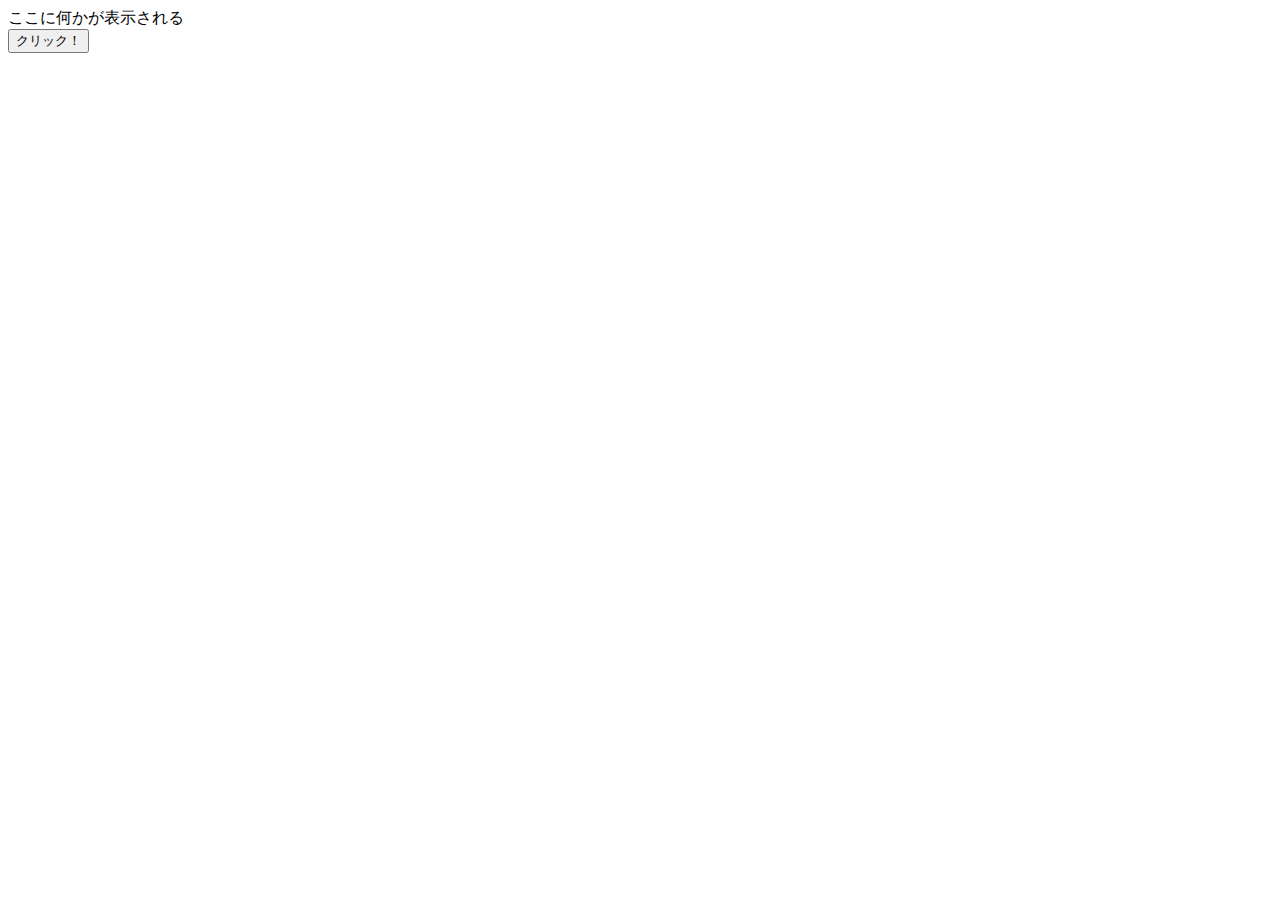
<file: 01_テキスト/00_JavaScriptで遊んでみよう/index.html>
<!DOCTYPE html>
<html lang="ja">
  <head>
    <meta charset="UTF-8" />
    <meta http-equiv="X-UA-Compatible" content="IE=edge" />
    <meta name="viewport" content="width=device-width, initial-scale=1.0" />
    <title>JavaScriptで遊んでみよう</title>
  </head>
  <body>
    <div id="display">ここに何かが表示される</div>
    <button id="button">クリック！</button>

    <script>
      const display = document.getElementById("display")
      const button = document.getElementById("button")
      let count = 0

      button.onclick = function () {
        count += 1
        display.textContent = count
      }
    </script>
  </body>
</html>
</file>
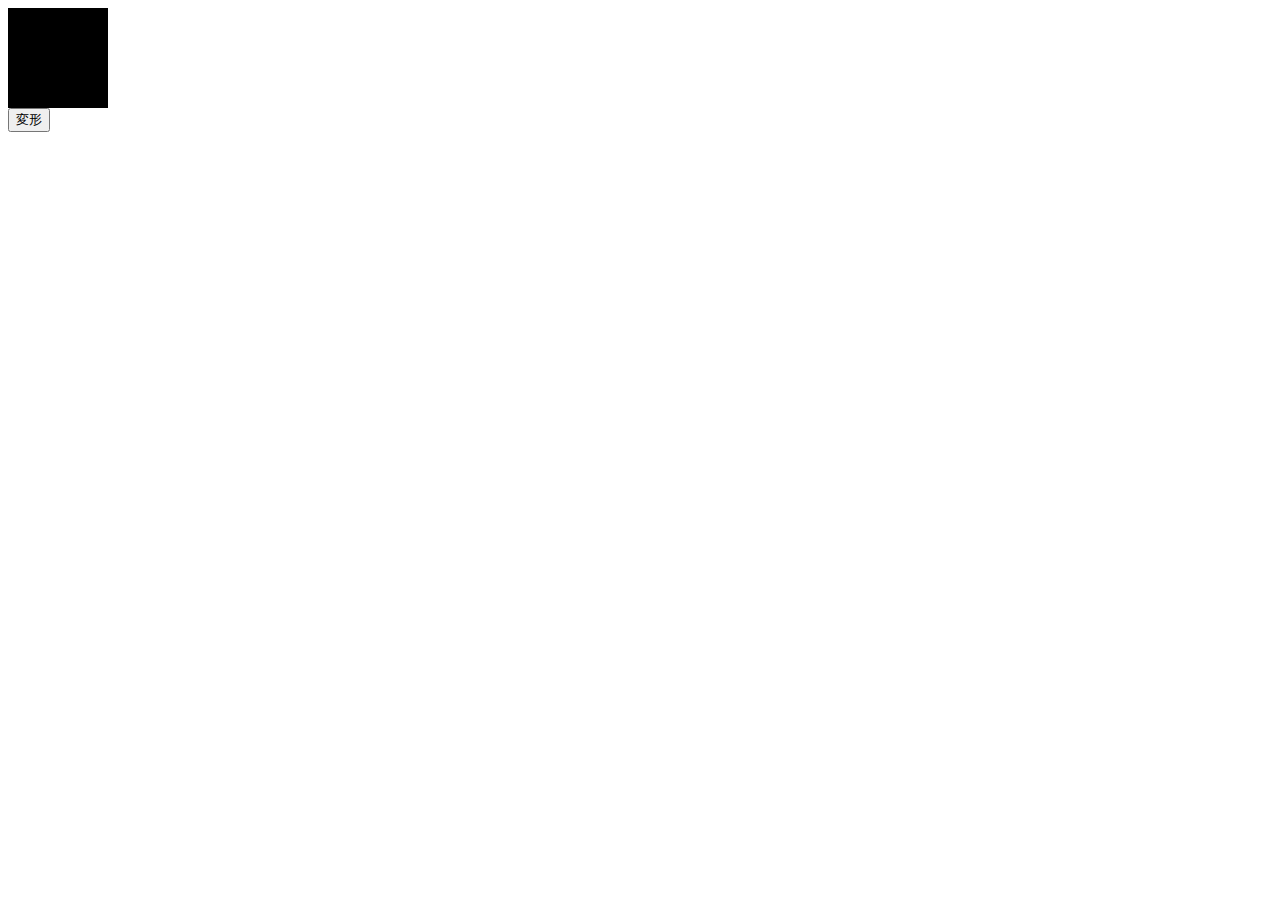
<file: 02_レシピ/01_□と○/index.html>
<!--
  1. "!"と入力して、tabキーを押し、HTMLの雛形を作成する。
  2. script要素でmain.jsを読み込む。
-->
<!DOCTYPE html>
<html lang="ja">
  <head>
    <meta charset="UTF-8" />
    <meta name="viewport" content="width=device-width, initial-scale=1.0" />
    <title>Document</title>
    <link rel="stylesheet" href="style.css" />
  </head>
  <body>
    <div id="figure" class="transition square"></div>

    <button id="button">変形</button>

    <script src="./main.js"></script>
  </body>
</html>
</file>
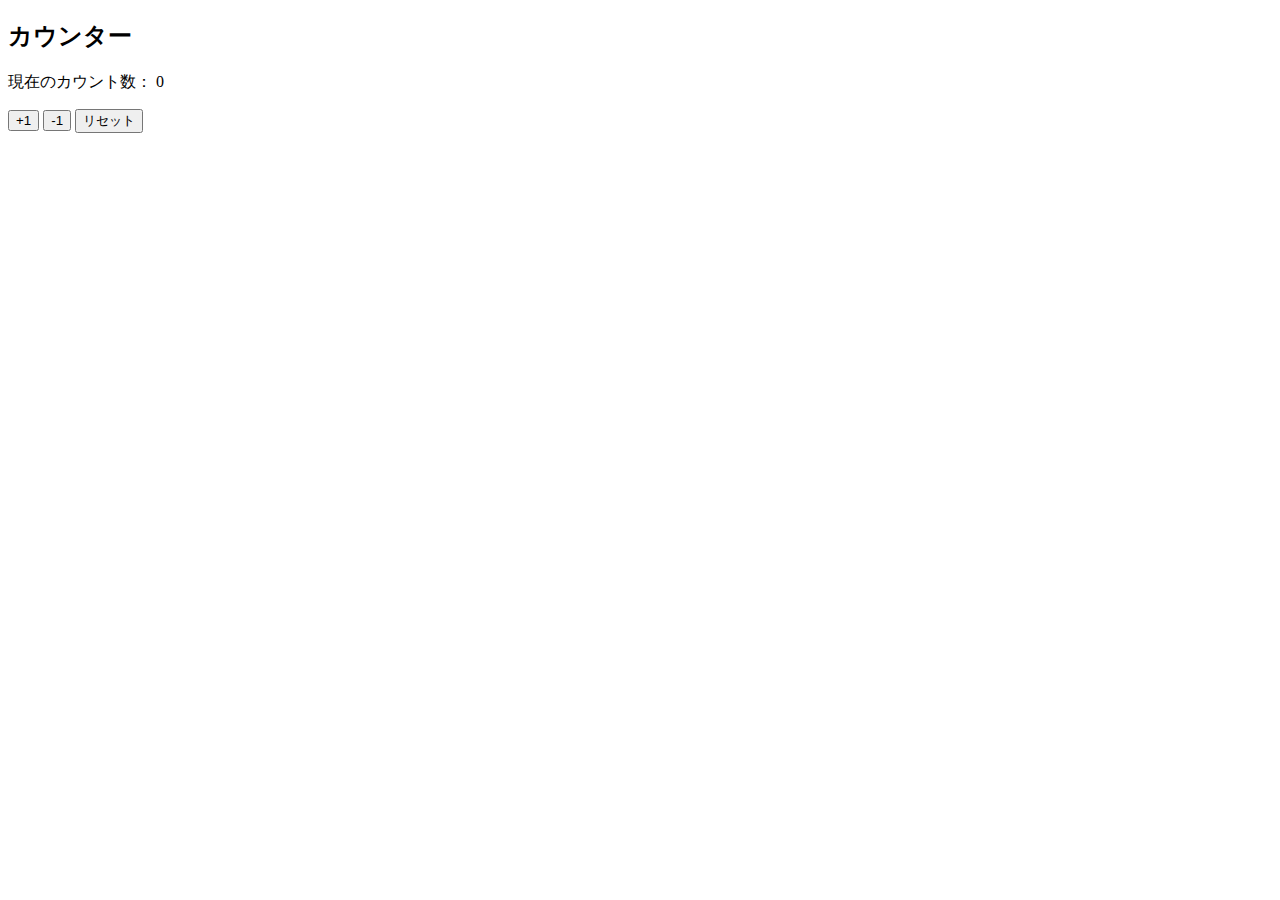
<file: 02_レシピ/01_カウンター/index.html>
<!--
  1. "!"と入力して、tabキーを押し、HTMLの雛形を作成する。
  2. script要素でmain.jsを読み込む。
-->
<!DOCTYPE html>
<html lang="ja">
  <head>
    <meta charset="UTF-8" />
    <meta name="viewport" content="width=device-width, initial-scale=1.0" />
    <title>Document</title>
  </head>
  <body>
    <div>
      <h2>カウンター</h2>
      <p>
        現在のカウント数：
        <span id="count-number">0</span>
      </p>
      <button id="plus-one">+1</button>
      <button id="minus-one">-1</button>
      <button id="reset">リセット</button>
    </div>
    <script src="main.js"></script>
  </body>
</html>
</file>
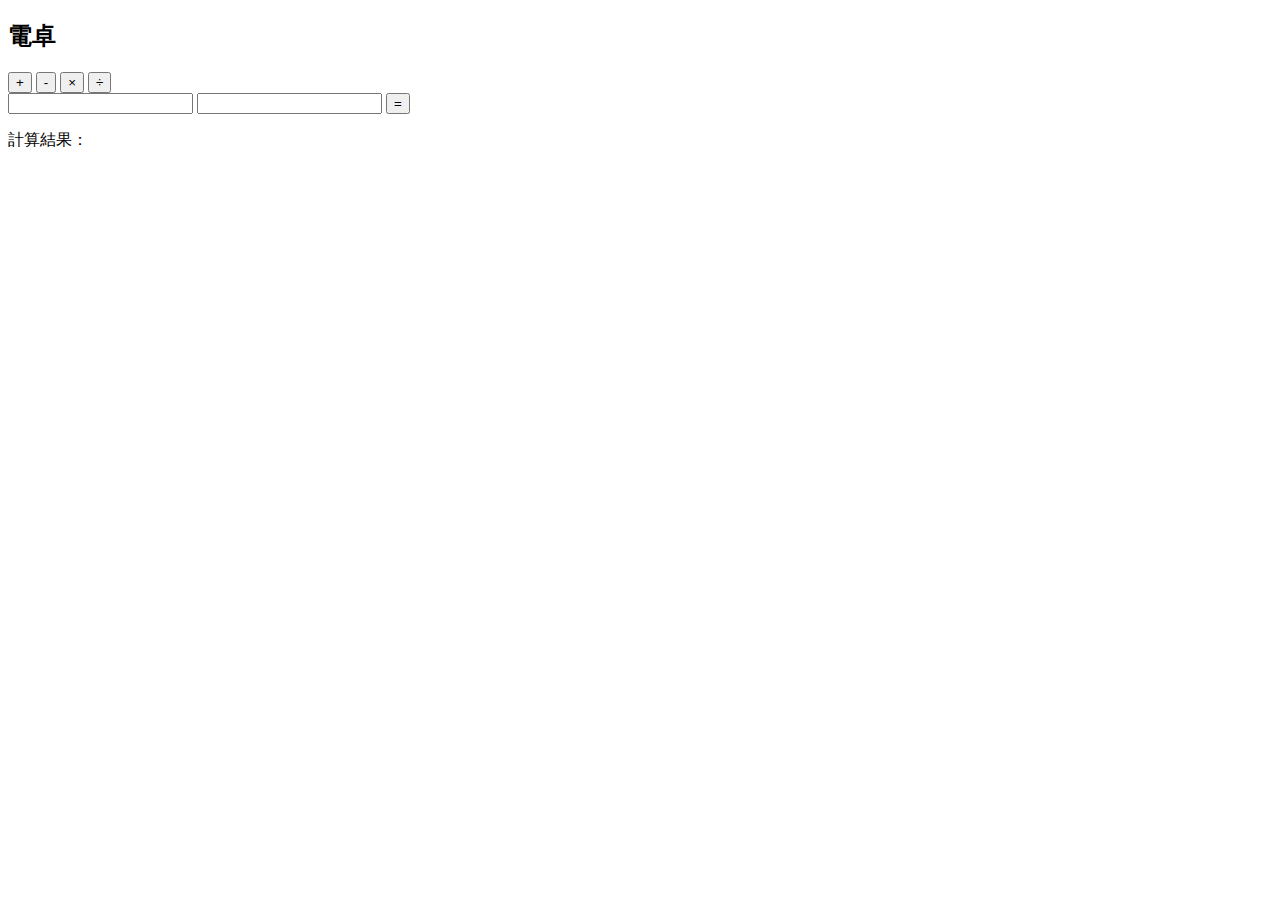
<file: 02_レシピ/01_電卓/index.html>
<!DOCTYPE html>
<html lang="ja">
  <head>
    <meta charset="UTF-8" />
    <meta name="viewport" content="width=device-width, initial-scale=1.0" />
    <title>Document</title>
  </head>
  <body>
    <h2>電卓</h2>
    <div>
      <button id="plus">+</button>
      <button id="minus">-</button>
      <button id="multiply">×</button>
      <button id="divide">÷</button>
    </div>
    <div>
      <input type="number" id="number1" />
      <span id="operator"></span>
      <input type="number" id="number2" />
      <button id="equal">=</button>
    </div>
    <div>
      <p>
        計算結果：
        <span id="result"></span>
      </p>
    </div>
    <script src="main.js"></script>
  </body>
</html>
</file>
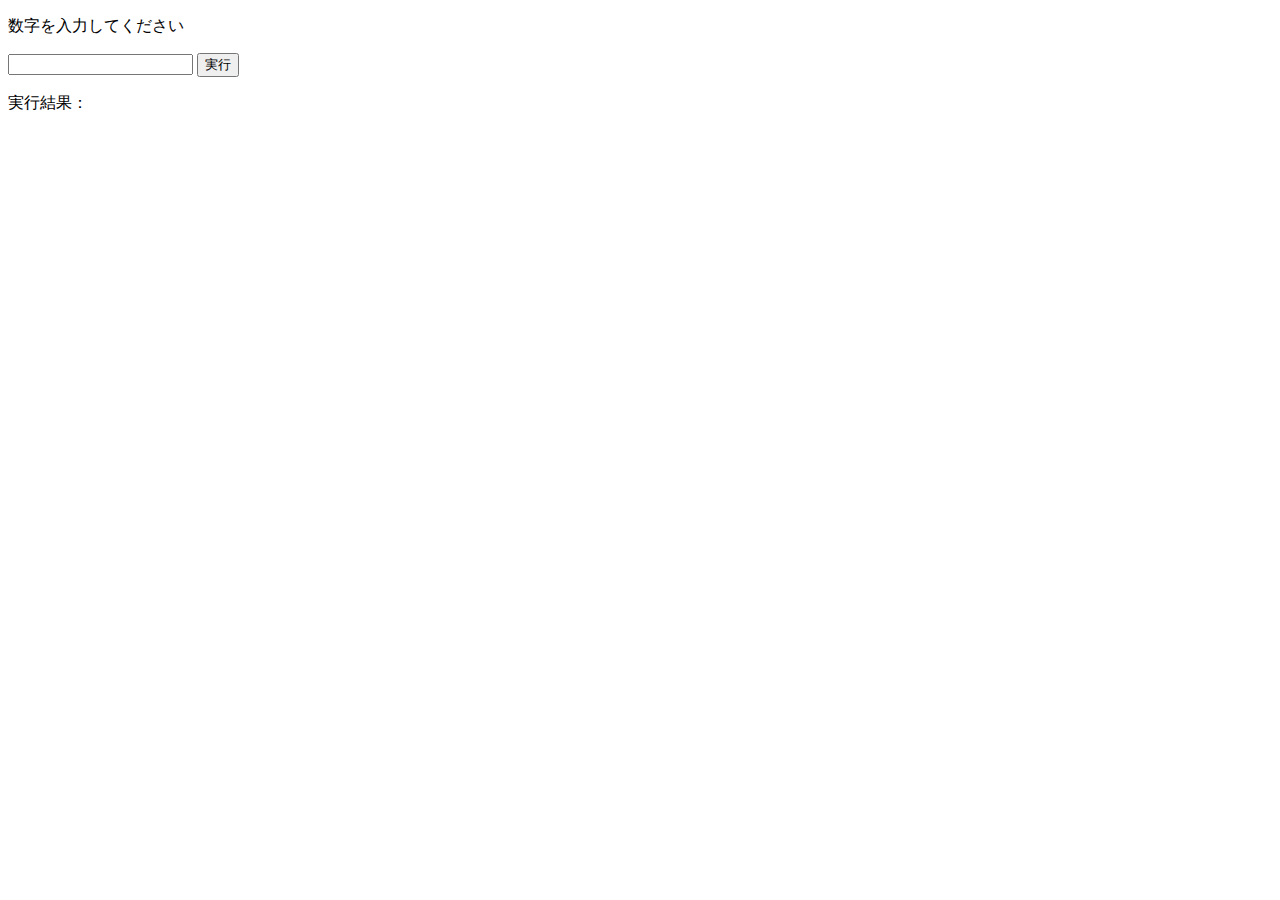
<file: 04_ゼミ/week1/FizzBuzz/index.html>
<!DOCTYPE html>
<html lang="ja">
  <head>
    <meta charset="UTF-8" />
    <meta name="viewport" content="width=device-width, initial-scale=1.0" />
    <title>Document</title>
  </head>
  <body>
    <div>
      <p>数字を入力してください</p>
      <input type="text" id="Number" />
      <button id="btn">実行</button>
    </div>
    <div>
      <p>実行結果：</p>
      <p id="result"></p>
    </div>
    <script src="main.js"></script>
  </body>
</html>
</file>
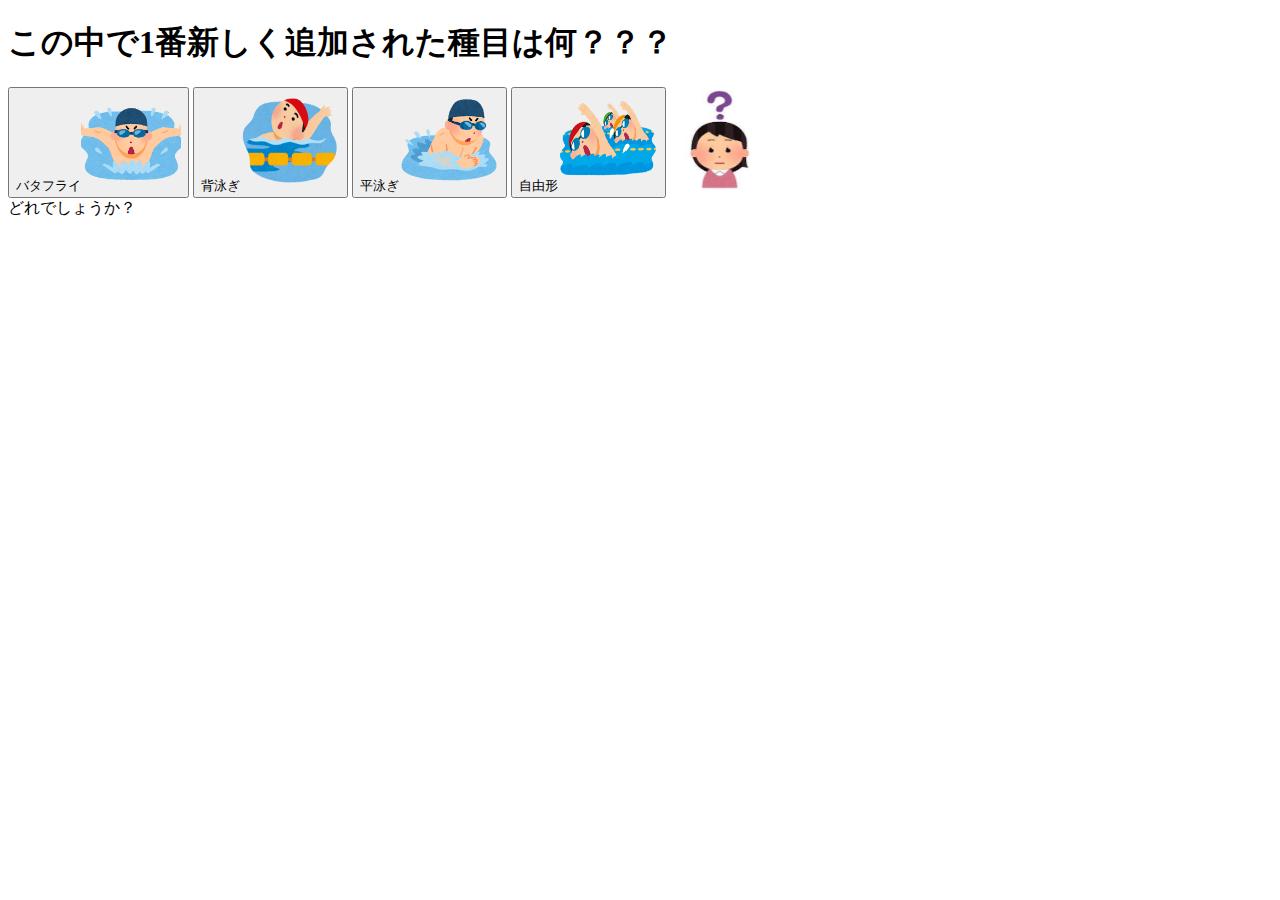
<file: 04_ゼミ/week1/quiz/index.html>
<!DOCTYPE html>
<html lang="ja">
  <head>
    <meta charset="UTF-8" />
    <meta name="viewport" content="width=device-width, initial-scale=1.0" />
    <title>Document</title>
    <link rel="stylesheet" href="style.css" />
  </head>
  <body>
    <h1>この中で1番新しく追加された種目は何？？？</h1>
    <button id="button-1">
      バタフライ<img src="1.jpg" alt="2020japanopen" />
    </button>
    <button id="button-2">背泳ぎ<img src="3.jpg" alt="" /></button>
    <button id="button-3">
      平泳ぎ<img src="2.jpg" alt="" width="100%" height="180" />
    </button>
    <button id="button-4">自由形<img src="4.jpg" alt="" /></button>
    <img src="woman.jpg" alt="" id="show" />
    <div id="display">どれでしょうか？</div>
    <script>
      const button1 = document.getElementById("button-1")
      const button2 = document.getElementById("button-2")
      const button3 = document.getElementById("button-3")
      const button4 = document.getElementById("button-4")
      const display = document.getElementById("display")
      const show1 = document.getElementById("show1")
      const show2 = document.getElementById("show2")
      const show3 = document.getElementById("show3")
      const show4 = document.getElementById("show4")

      button1.onclick = function () {
        display.textContent = "正解！"
      }
      button2.onclick = function () {
        display.textContent = "残念！"
      }
      button3.onclick = function () {
        display.textContent = "惜しいね、ここから進化したんだよ"
      }
      button4.onclick = function () {
        display.textContent = "これは起源だよね！"
      }
    </script>
  </body>
</html>
</file>
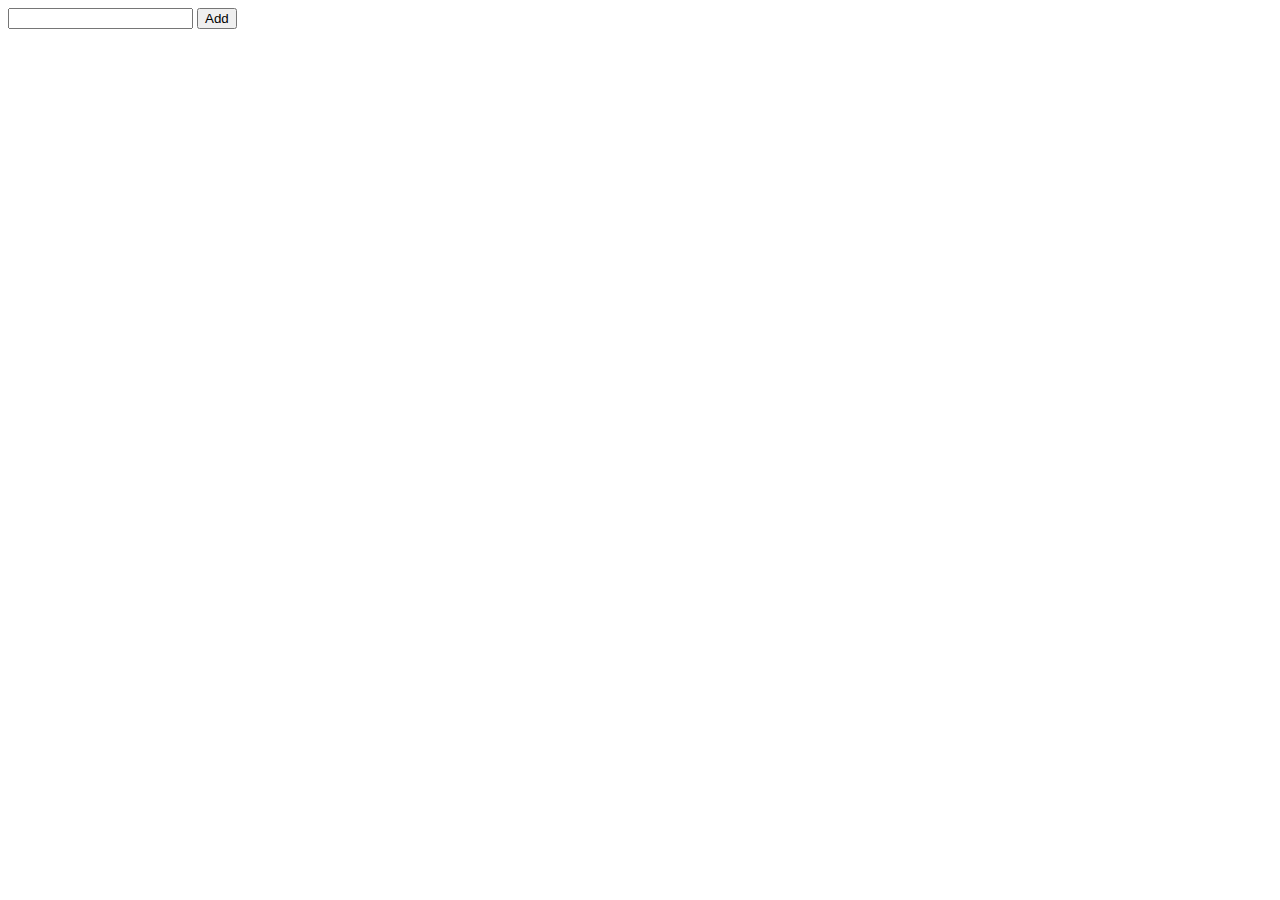
<file: 04_ゼミ/week2/session/index.html>
<!DOCTYPE html>
<html lang="ja">
  <head>
    <meta charset="UTF-8" />
    <meta name="viewport" content="width=device-width, initial-scale=1.0" />
    <title>Document</title>
  </head>
  <body>
    <input id="memo-input" />
    <button id="add-button">Add</button>
    <div id="memo-container"></div>
  </body>
  <script src="main.js"></script>
</html>
</file>
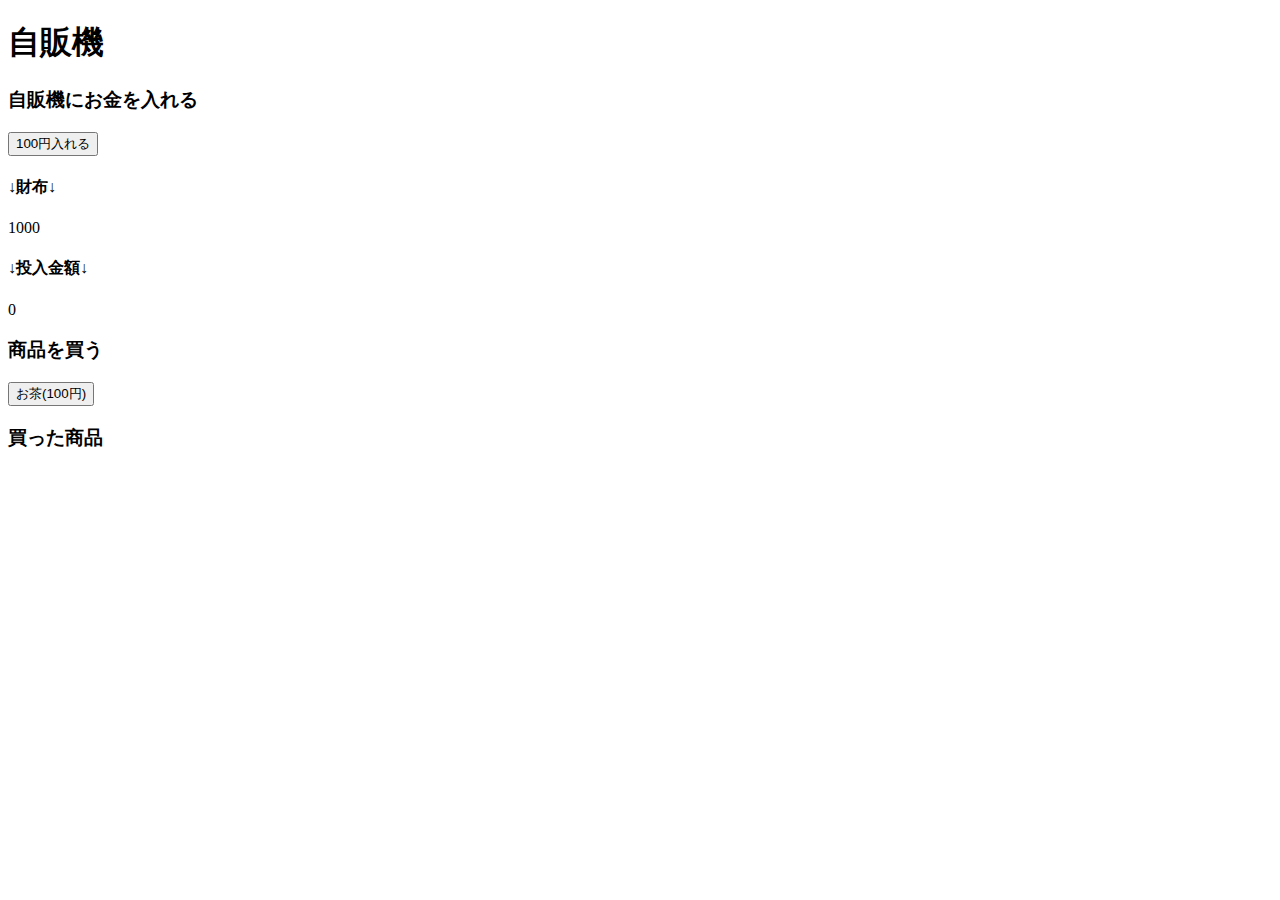
<file: 04_ゼミ/week2/vendhingmachine/index.html>
<!DOCTYPE html>
<html lang="ja">
  <head>
    <meta charset="UTF-8" />
    <meta http-equiv="X-UA-Compatible" content="IE=edge" />
    <meta name="viewport" content="width=device-width, initial-scale=1.0" />
    <title>自販機</title>
  </head>
  <body>
    <h1>自販機</h1>
    <section>
      <h3>自販機にお金を入れる</h3>
      <button id="add-button-100">100円入れる</button>
      <h4>↓財布↓</h4>
      <div id="display-saifu">1000</div>
      <h4>↓投入金額↓</h4>
      <div id="display-jihanki-money">0</div>
    </section>
    <section>
      <h3>商品を買う</h3>
      <button id="buy-button-tea">お茶(100円)</button>
    </section>
    <section>
      <h3>買った商品</h3>
      <div id="display-items"></div>
    </section>
    <script src="main.js"></script>
  </body>
</html>
</file>
<file: 02_レシピ/01_□と○/style.css>
.square {
  width: 100px;
  height: 100px;
  background-color: rgb(0, 0, 0);
  transition: all 0.5s;
}

.circle {
  width: 100px;
  height: 100px;
  background-color: rgb(0, 0, 0);
  border-radius: 50%;
  transition: all 0.5s;
}

.triangle {
  height: calc(50px * tan(60deg));
  width: 100px;
  -webkit-clip-path: polygon(50% 0, 100% 100%, 0 100%);
          clip-path: polygon(50% 0, 100% 100%, 0 100%);
  background-color: rgb(0, 0, 0);
  transition: all 0.5s;
}/*# sourceMappingURL=style.css.map */
</file>
<file: 04_ゼミ/week1/quiz/style.css>
img {
  width: 100px;
  height: 100px;
}

#display {
  position: absolute;
  img {
    position: relative;
    left: 0;
  }
}
</file>
